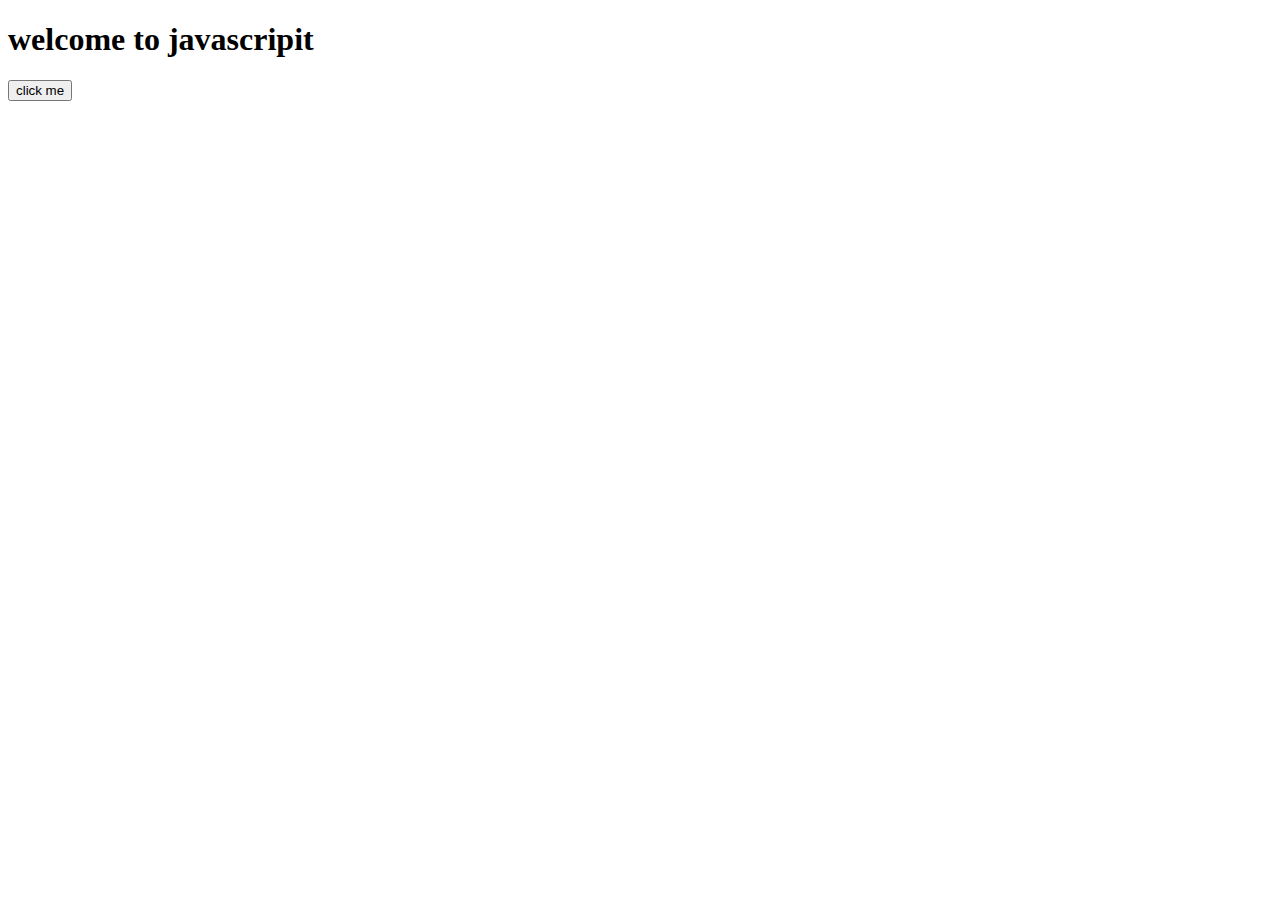
<file: intex.html>
<!DOCTYPE html>
<html lang="en">
    <head>
        <meta charset="UTF-8">
        <meta name="viewport" content="width=device-width, initial-scale=1.0">
        <title>Java</title>
    </head>
    <body>
        <h1>welcome to javascripit</h1>
        <button onclick="javascripit : alert('This is a alert') ">click me</button>




        <script src="scripit.js"></script>
    </body>
</html>
</file>
